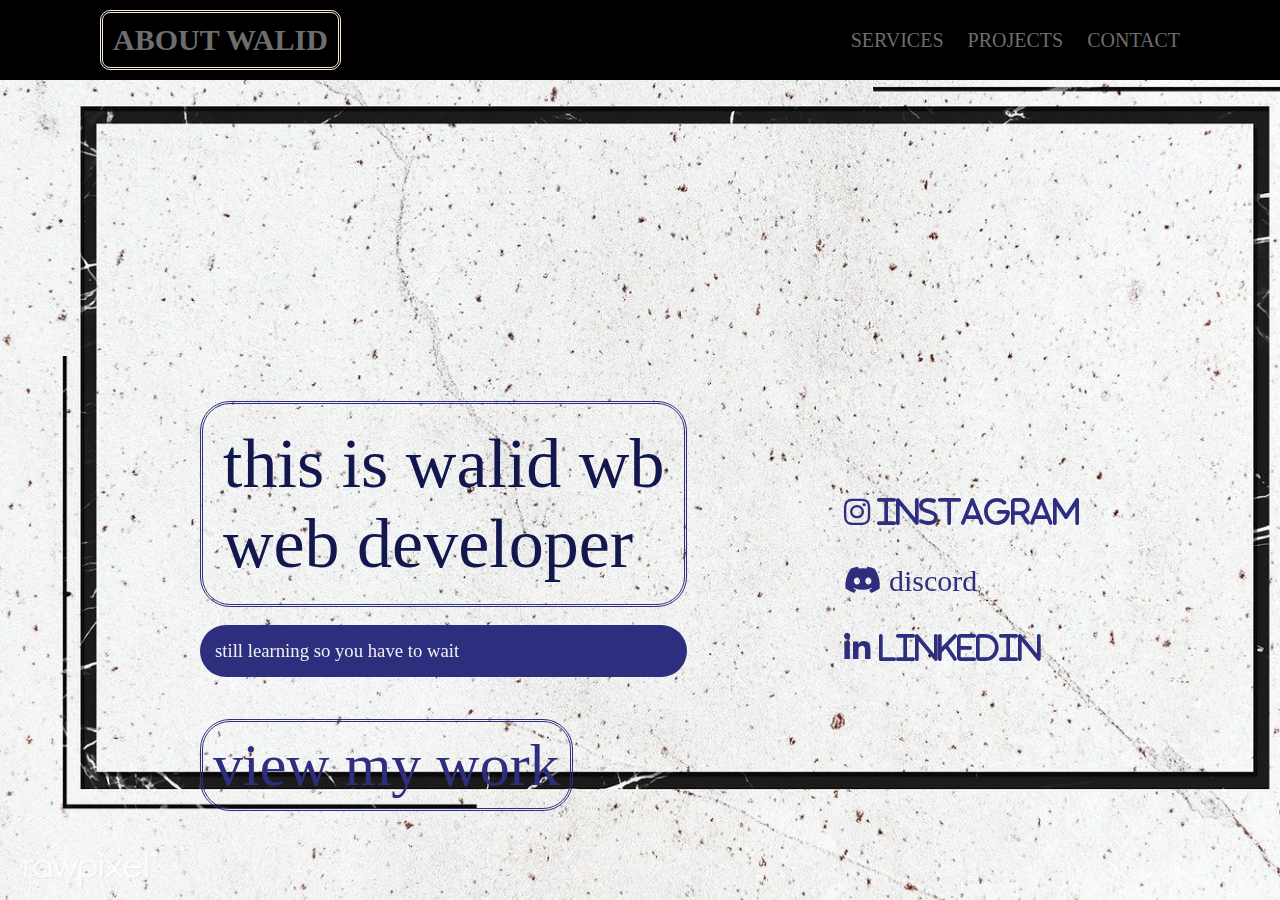
<file: index.html>
<!DOCTYPE html>
<html lang="en">
<head>
    <meta charset="UTF-8">
    <meta name="viewport" content="width=device-width, initial-scale=1.0">
    <title>walidwb</title>
    <link rel="stylesheet" href="https://cdnjs.cloudflare.com/ajax/libs/font-awesome/6.4.0/css/all.min.css">
    <link rel="stylesheet" href="mywebsite.css">
</head>
<body>
<header>
    <a href="A" class="A">about walid</a>
    <nav class="navigation">
<a href="B">services</a>
<a href="C">projects</a>
<a href="D">contact</a>

    </nav>
</header>
<section class="B">
<div class="K">
    <br> <br> <br>
    <h2>this is walid wb <br> <span>web developer</span></h2><br>
    <h3>still learning so you have to wait </h3><br> 
   <br> <br>  <a href="#" class="Btn">view my work</a>

</div>
    <div class="D">
        <a href="#"><i class="fa-brands fa-instagram"> instagram</i></a> <br> <br>
        <a href="#"><i class="fa-brands fa-discord"></i> discord</a> <br><br>
        <a href="#"><i class="fa-brands fa-linkedin-in"> linkedin</i></a> <br><br>
    </div>





</section>
























    
</body>
</html>
</file>
<file: mywebsite.css>
*{
font-family: fantasy;
margin: 0;
padding: 0;
box-sizing: border-box;
scroll-behavior: smooth;
}
header{
position: fixed;
z-index: 999;
background-color: black;
width: 100%;
display: flex;
justify-content: space-between;
align-items: center;
padding: 10px 100px;




}
.A{
text-decoration: none;
color: #6e6e6e;
text-transform: uppercase;
font-weight: 700;
font-size: 30px;
border-radius: 10px;
border-color: antiquewhite;
border-style: double;
padding: 10px;
}
.navigation a{
    color: #6e6e6e;
    text-decoration: none;
    text-transform: uppercase;
    font-weight: 500;
    font-size:  20px;
    padding-left: 20px;


}
.navigation a:hover{
color: rgb(255, 0, 0);


}
section{
padding: 100px 200px;

}
.B{
width: 100%;
min-height: 100vh;
display: flex;
align-items: end;
background: url(a.jpeg)no-repeat; 
background-size: cover; 
background-attachment: fixed;
justify-content: space-between;
position: fixed;

}
.B h2{
font-size: 70px;

border-radius: 30px;
color: rgb(18, 23, 78);
font-weight: 500;
padding: 20px;
border-style: double;
border-color: rgb(46, 46, 126);

}
.B h2 span{
    
}
.B h3{
background-color:rgb(46, 46, 126);
    border-radius: 30px;
    color: rgb(240, 240, 240);
padding: 15px;
font-weight: 300;
fo
}
.Btn{
font-size: 60px;
text-decoration: none;

}
.K a{
    color: rgb(46, 46, 126);
    border-radius: 30px;
    border-color: rgb(46, 46, 126);
    border-style: double;
    padding: 10px;
}
.D{
align-items: center;
margin-top: 100px;
padding-bottom: 100px;
font-size: 30px;

}
.D a{
    color: rgb(46, 46, 126);
    text-decoration: none;
}
.D a:hover{
    background-color: #6e6e6e;
    border-radius: 20px;
    padding: 10px;
}
.K a:hover{
    background-color: #6e6e6e;
    border-radius: 20px;
    padding: 10px;
}
</file>
